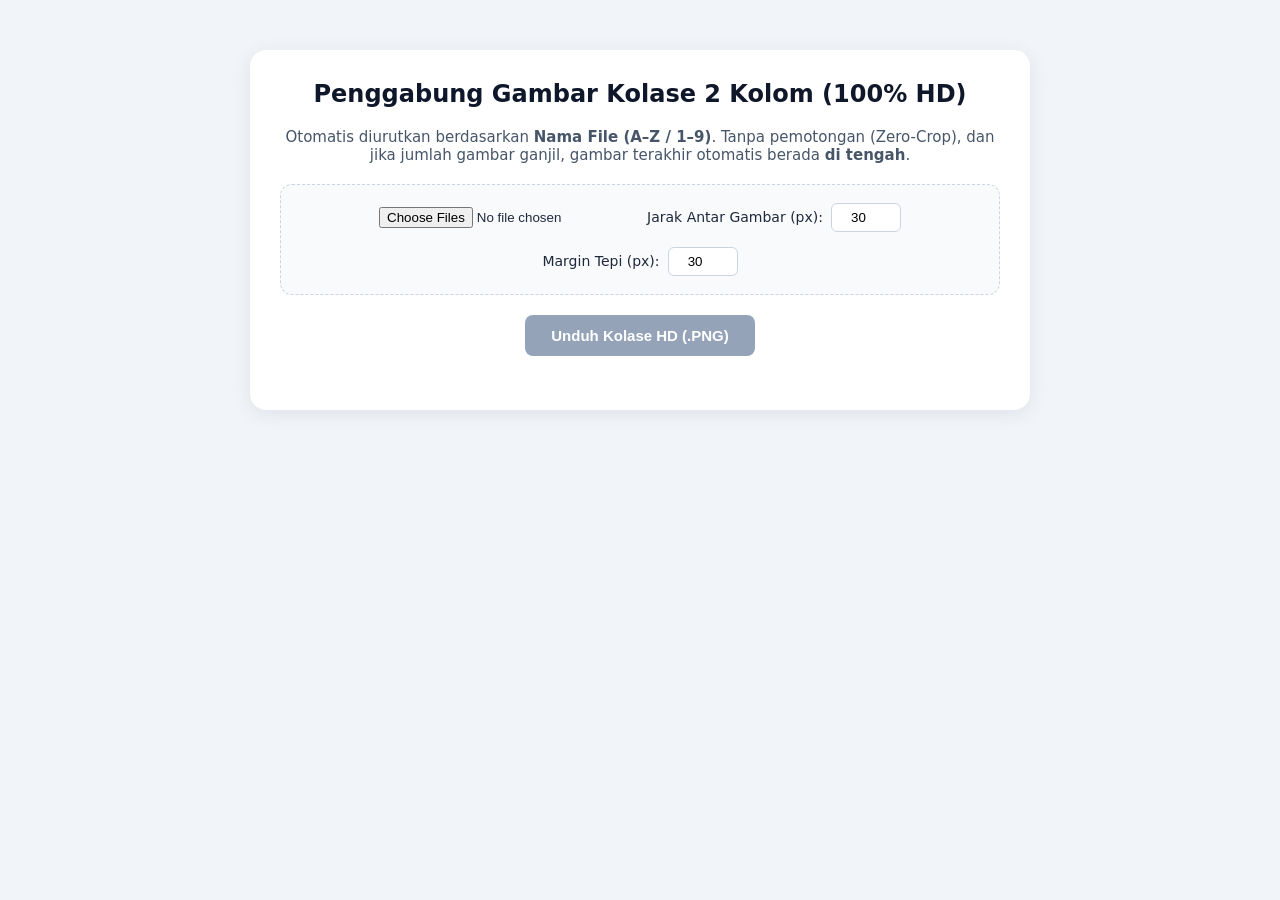
<file: ColaseKolom2.html>
<!DOCTYPE html>
<html lang="id">
<head>
  <meta charset="UTF-8">
  <meta name="viewport" content="width=device-width, initial-scale=1.0">
  <title>Penggabung Gambar Kolase - 100% HD & Otomatis Urut Nama File</title>
  <style>
    * { box-sizing: border-box; }
    body {
      font-family: system-ui, -apple-system, sans-serif;
      max-width: 820px;
      margin: 30px auto;
      padding: 20px;
      background: #f1f5f9;
      color: #1e293b;
    }
    .card {
      background: #ffffff;
      padding: 30px;
      border-radius: 16px;
      box-shadow: 0 4px 20px rgba(0, 0, 0, 0.08);
      text-align: center;
    }
    h2 { margin-top: 0; color: #0f172a; }
    p.subtitle { color: #475569; font-size: 15px; margin-bottom: 20px; }
    .controls {
      display: flex;
      flex-wrap: wrap;
      gap: 15px;
      justify-content: center;
      align-items: center;
      background: #f8fafc;
      padding: 18px;
      border-radius: 12px;
      border: 1px dashed #cbd5e1;
      margin-bottom: 20px;
    }
    .setting-group {
      display: flex;
      align-items: center;
      gap: 8px;
      font-size: 14px;
      font-weight: 500;
    }
    .setting-group input[type="number"] {
      width: 70px;
      padding: 6px 8px;
      border: 1px solid #cbd5e1;
      border-radius: 6px;
      text-align: center;
    }
    .file-list {
      text-align: left;
      background: #f8fafc;
      padding: 16px 24px;
      border-radius: 10px;
      font-size: 14px;
      margin: 16px 0;
      display: none;
      border: 1px solid #e2e8f0;
    }
    .file-list ol { margin: 8px 0 0 0; padding-left: 20px; }
    .file-list li { margin-bottom: 4px; color: #334155; }
    .badge {
      display: inline-block;
      background: #dbeafe;
      color: #1e40af;
      font-size: 12px;
      padding: 2px 8px;
      border-radius: 999px;
      font-weight: 600;
      margin-left: 6px;
    }
    .btn-group { display: flex; gap: 12px; justify-content: center; margin-top: 10px; }
    button {
      background: #2563eb;
      color: #ffffff;
      border: none;
      padding: 12px 26px;
      border-radius: 8px;
      font-size: 15px;
      font-weight: 600;
      cursor: pointer;
      transition: background 0.2s;
    }
    button:hover { background: #1d4ed8; }
    button.secondary { background: #059669; }
    button.secondary:hover { background: #047857; }
    button:disabled { background: #94a3b8; cursor: not-allowed; }
    #previewContainer { margin-top: 24px; }
    canvas {
      max-width: 100%;
      height: auto;
      border: 1px solid #cbd5e1;
      border-radius: 8px;
      box-shadow: 0 2px 10px rgba(0,0,0,0.05);
    }
    .info-res { font-size: 13px; color: #64748b; margin-top: 8px; }
  </style>
</head>
<body>

  <div class="card">
    <h2>Penggabung Gambar Kolase 2 Kolom (100% HD)</h2>
    <p class="subtitle">
      Otomatis diurutkan berdasarkan <strong>Nama File (A–Z / 1–9)</strong>. Tanpa pemotongan (Zero-Crop), dan jika jumlah gambar ganjil, gambar terakhir otomatis berada <strong>di tengah</strong>.
    </p>

    <div class="controls">
      <input type="file" id="fileInput" multiple accept="image/*" onchange="tampilkanUrutanDanPreview()">
      <div class="setting-group">
        <label for="spacingInput">Jarak Antar Gambar (px):</label>
        <input type="number" id="spacingInput" value="30" min="0" max="200" onchange="tampilkanUrutanDanPreview()">
      </div>
      <div class="setting-group">
        <label for="borderInput">Margin Tepi (px):</label>
        <input type="number" id="borderInput" value="30" min="0" max="200" onchange="tampilkanUrutanDanPreview()">
      </div>
    </div>

    <div id="fileListBox" class="file-list">
      <strong>Urutan Gambar Berdasarkan Nama File:</strong>
      <ol id="orderedFileNames"></ol>
    </div>

    <div class="btn-group">
      <button id="downloadBtn" class="secondary" onclick="unduhKolase()" disabled>
        Unduh Kolase HD (.PNG)
      </button>
    </div>

    <div id="previewContainer"></div>
    <div id="resInfo" class="info-res"></div>
  </div>

  <script>
    let currentCanvas = null;

    // Fungsi urut nama file secara natural (A-Z dan angka 1, 2, 10 terurut benar)
    function urutkanBerdasarkanNamaFile(files) {
      return files.sort((a, b) =>
        a.name.localeCompare(b.name, undefined, { numeric: true, sensitivity: 'base' })
      );
    }

    async function tampilkanUrutanDanPreview() {
      const fileInput = document.getElementById('fileInput');
      const fileListBox = document.getElementById('fileListBox');
      const orderedListEl = document.getElementById('orderedFileNames');
      const downloadBtn = document.getElementById('downloadBtn');
      const previewContainer = document.getElementById('previewContainer');
      const resInfo = document.getElementById('resInfo');

      let files = Array.from(fileInput.files);
      if (!files.length) {
        fileListBox.style.display = 'none';
        downloadBtn.disabled = true;
        previewContainer.innerHTML = '';
        resInfo.textContent = '';
        return;
      }

      // 1. Urutkan berdasarkan nama file
      files = urutkanBerdasarkanNamaFile(files);
      const n = files.length;
      const cols = 2;
      const rows = Math.ceil(n / cols);

      // Tampilkan daftar urutan ke pengguna
      orderedListEl.innerHTML = '';
      files.forEach((f, idx) => {
        const r = Math.floor(idx / cols) + 1;
        const c = (idx % cols) + 1;
        const isLastOdd = (n % 2 === 1) && (idx === n - 1);
        const posText = isLastOdd
          ? `Baris ${r} — Posisi Tengah`
          : `Baris ${r}, Kolom ${c}`;
        const li = document.createElement('li');
        li.innerHTML = `<strong>${f.name}</strong> <span class="badge">${posText}</span>`;
        orderedListEl.appendChild(li);
      });
      fileListBox.style.display = 'block';

      // 2. Muat semua gambar
      const images = await Promise.all(files.map(file => new Promise(resolve => {
        const img = new Image();
        img.onload = () => resolve(img);
        img.src = URL.createObjectURL(file);
      })));

      const spacing = parseInt(document.getElementById('spacingInput').value) || 0;
      const border = parseInt(document.getElementById('borderInput').value) || 0;

      // 3. Gunakan resolusi lebar tertinggi agar 100% HD (tidak ada penurunan piksel)
      const colW = Math.max(...images.map(img => img.naturalWidth));

      // Hitung dimensi proporsional tiap gambar tanpa memotong (zero-crop)
      const scaled = images.map(img => {
        const scale = colW / img.naturalWidth;
        return {
          img,
          w: colW,
          h: Math.round(img.naturalHeight * scale)
        };
      });

      // 4. Hitung tinggi masing-masing baris mengikuti gambar tertinggi di baris tersebut
      const rowHeights = [];
      for (let r = 0; r < rows; r++) {
        const slice = scaled.slice(r * cols, (r + 1) * cols);
        rowHeights.push(Math.max(...slice.map(item => item.h)));
      }

      // 5. Buat kanvas beresolusi penuh
      const canvas = document.createElement('canvas');
      canvas.width = cols * colW + (cols - 1) * spacing + 2 * border;
      canvas.height = rowHeights.reduce((a, b) => a + b, 0) + (rows - 1) * spacing + 2 * border;

      const ctx = canvas.getContext('2d');
      // Latar belakang putih bersih (aman untuk PNG transparan)
      ctx.fillStyle = '#FFFFFF';
      ctx.fillRect(0, 0, canvas.width, canvas.height);
      ctx.imageSmoothingEnabled = true;
      ctx.imageSmoothingQuality = 'high';

      // 6. Gambar ke dalam kanvas (jika baris terakhir hanya 1 gambar / ganjil, taruh di tengah)
      let currentY = border;
      for (let r = 0; r < rows; r++) {
        const rowH = rowHeights[r];
        const itemsInThisRow = (r === rows - 1 && n % cols !== 0) ? (n % cols) : cols;

        for (let c = 0; c < itemsInThisRow; c++) {
          const idx = r * cols + c;
          const item = scaled[idx];

          let x;
          if (itemsInThisRow === 1) {
            // Jika ganjil (hanya 1 gambar di baris terakhir), posisikan tepat di tengah kanvas
            x = Math.floor((canvas.width - item.w) / 2);
          } else {
            x = border + c * (colW + spacing);
          }

          const y = currentY + Math.floor((rowH - item.h) / 2);
          ctx.drawImage(item.img, x, y, item.w, item.h);
        }
        currentY += rowH + spacing;
      }

      currentCanvas = canvas;
      previewContainer.innerHTML = '';
      previewContainer.appendChild(canvas);
      resInfo.textContent = `Resolusi Akhir Kolase: ${canvas.width} x ${canvas.height} piksel (100% Lossless PNG)`;
      downloadBtn.disabled = false;
    }

    function unduhKolase() {
      if (!currentCanvas) return;
      const link = document.createElement('a');
      link.download = 'Kolase_HD_Urut_NamaFile.png';
      link.href = currentCanvas.toDataURL('image/png');
      link.click();
    }
  </script>
</body>
</html>
</file>
